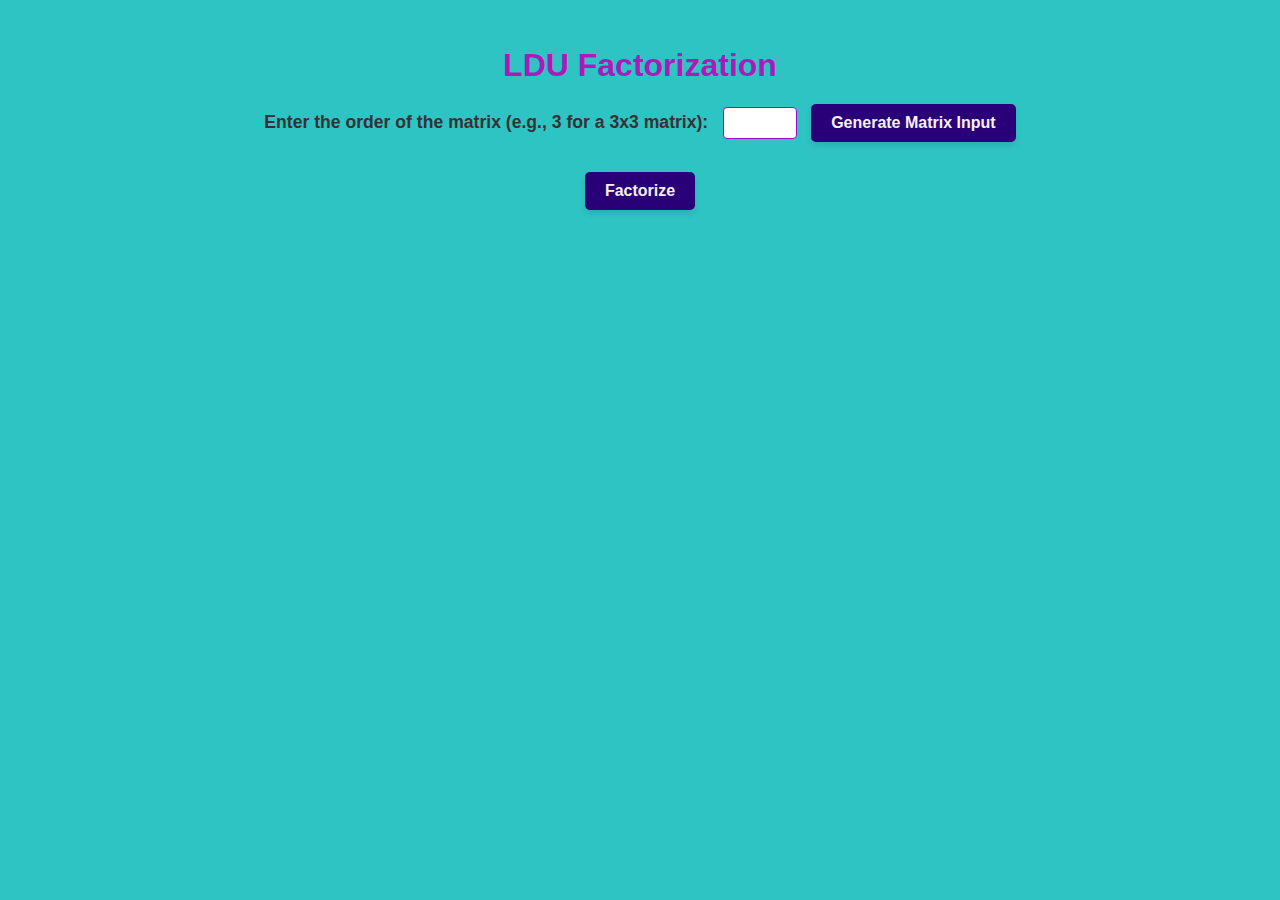
<file: index.html>
<!DOCTYPE html>
<html lang="en">
<head>
    <meta charset="UTF-8">
    <meta name="viewport" content="width=device-width, initial-scale=1.0">
    <title>LDU Factorization</title>
    <link rel="stylesheet" href="style.css">
    
</head>
<body>

<h2>LDU Factorization</h2>

<div>
    <label for="matrixOrder">Enter the order of the matrix (e.g., 3 for a 3x3 matrix):</label>
    <input type="number" id="matrixOrder" min="2" max="10">
    <button onclick="generateMatrixInput()">Generate Matrix Input</button>
</div>

<div id="matrixInput" class="matrix-input"></div>
<button onclick="performLDU()" style="margin-top: 10px;">Factorize</button>

<div id="results"></div>
<script src="index.js" defer></script>
</body>
</html>
</file>
<file: style.css>
body {
    font-family: Arial, sans-serif;
    background-color: #2fc4c4;
    color: #333333;
    margin: 0;
    padding: 20px;
    display: flex;
    flex-direction: column;
    align-items: center;
}
#container{
    text-align: center;
}

h2 {
    color: #ac1abc;
    text-align: center;
    font-size: 2rem;
    margin-bottom: 20px;
}

label {
    font-weight: bold;
    font-size: 1.1rem;
}

input[type="number"] {
    width: 60px;
    padding: 6px;
    margin: 0 10px;
    border-radius: 4px;
    border: 1px solid #a706c7;
    text-align: center;
    font-size: 1rem;
}

button {
    padding: 10px 20px;
    background-color: #2a0079;
    color: rgb(244, 242, 242);
    border: none;
    border-radius: 5px;
    cursor: pointer;
    font-size: 1rem;
    font-weight: bold;
    transition: all 0.3s ease;
    box-shadow: 0 4px 6px rgba(0, 0, 0, 0.1);
}

button:hover {
    background-color: #d6dddc;
    transform: translateY(-1px);
}

button:active {
    transform: translateY(1px);
}

.matrix-input {
    margin-top: 20px;
    display: flex;
    justify-content: center;
}

table {
    border-collapse: collapse;
    margin: 20px auto;
    box-shadow: 0 4px 8px rgba(214, 21, 21, 0.15);
}

td, th {
    border: 1px solid #e811c8;
    padding: 10px;
    text-align: center;
    width: 60px;
    background-color: #ffffff;
}

td input {
    width: 100%;
    text-align: center;
    border: none;
    font-size: 1rem;
    background-color: #f9f9f9;
}

#results {
    margin-top: 30px;
    max-width: 80%;
    text-align: center;
    font-size: 1.1rem;
}

#results h3 {
    color: hsl(18, 81%, 37%);
    font-size: 1.4rem;
    margin-top: 20px;
}

#results h4 {
    color: #250a1f;
    font-size: 1.2rem;
    margin-top: 15px;
}

#results table {
    margin: 10px auto;
}

#results td, #results th {
    font-weight: normal;
}

/* Flexbox styling for step results to align L and U matrices side-by-side */
#results .step-result {
    display: flex;
    justify-content: center;
    gap: 40px;
    margin-top: 20px;
    align-items: flex-start;
}

#results .matrix-title {
    font-weight: bold;
    margin-bottom: 5px;
}
</file>
